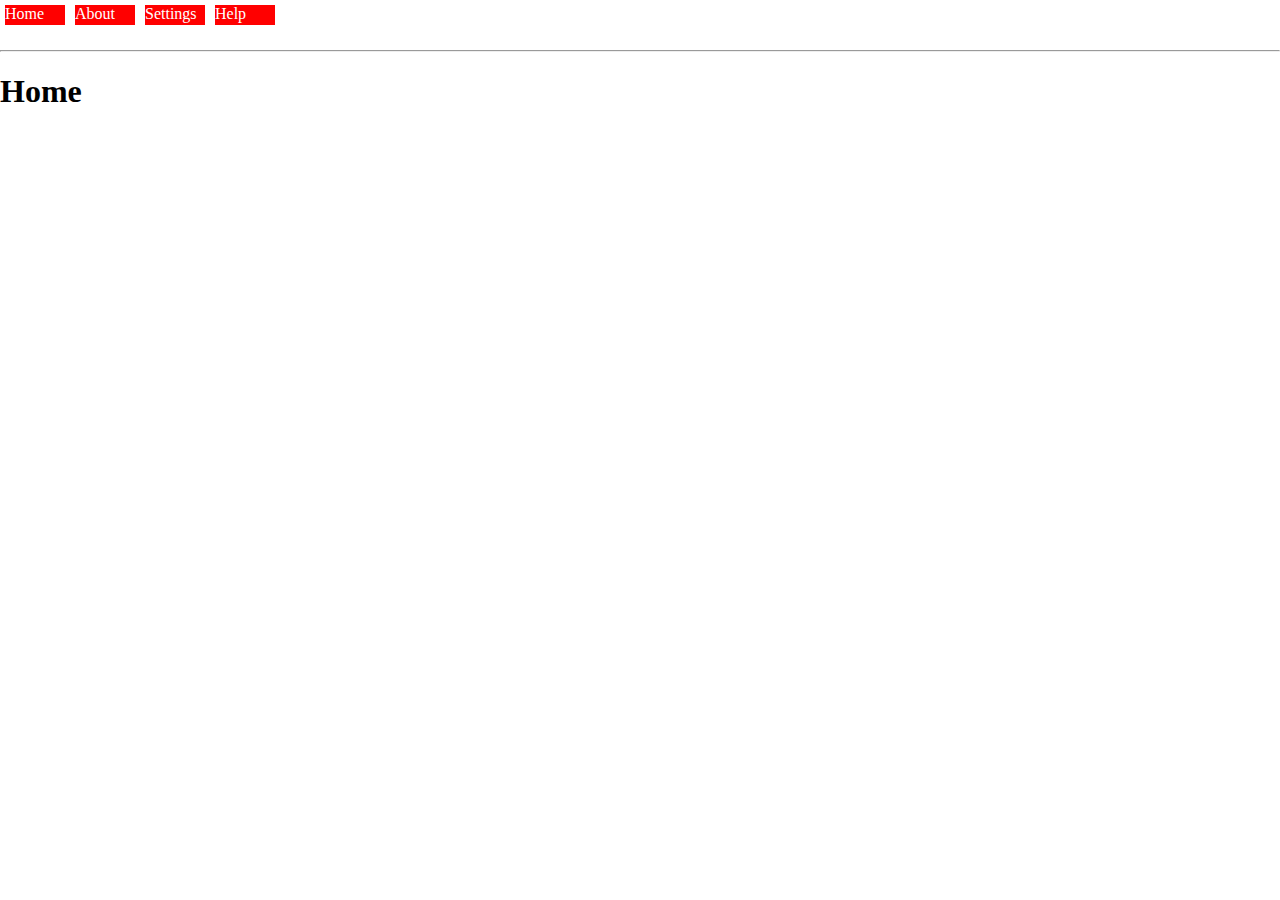
<file: index.html>
<!DOCTYPE html>
<html lang="en">
<head>
    <meta charset="UTF-8">
    <meta http-equiv="X-UA-Compatible" content="IE=edge">
    <meta name="viewport" content="width=device-width, initial-scale=1.0">
    <link rel="stylesheet" href="css/index.css">
    <title>Document</title>
</head>
<body>

    <div class="main">
        <a href="index.html">
            <div>Home</div>
        </a>
        <a href="about.html">
            <div>About</div>
        </a>
        <a href="settings.html">
            <div>Settings</div>
        </a>
        <a href="help.html">
            <div>Help</div>
        </a>

    </div>
    <hr>
    <h1>Home</h1>

</body>
</html>
</file>
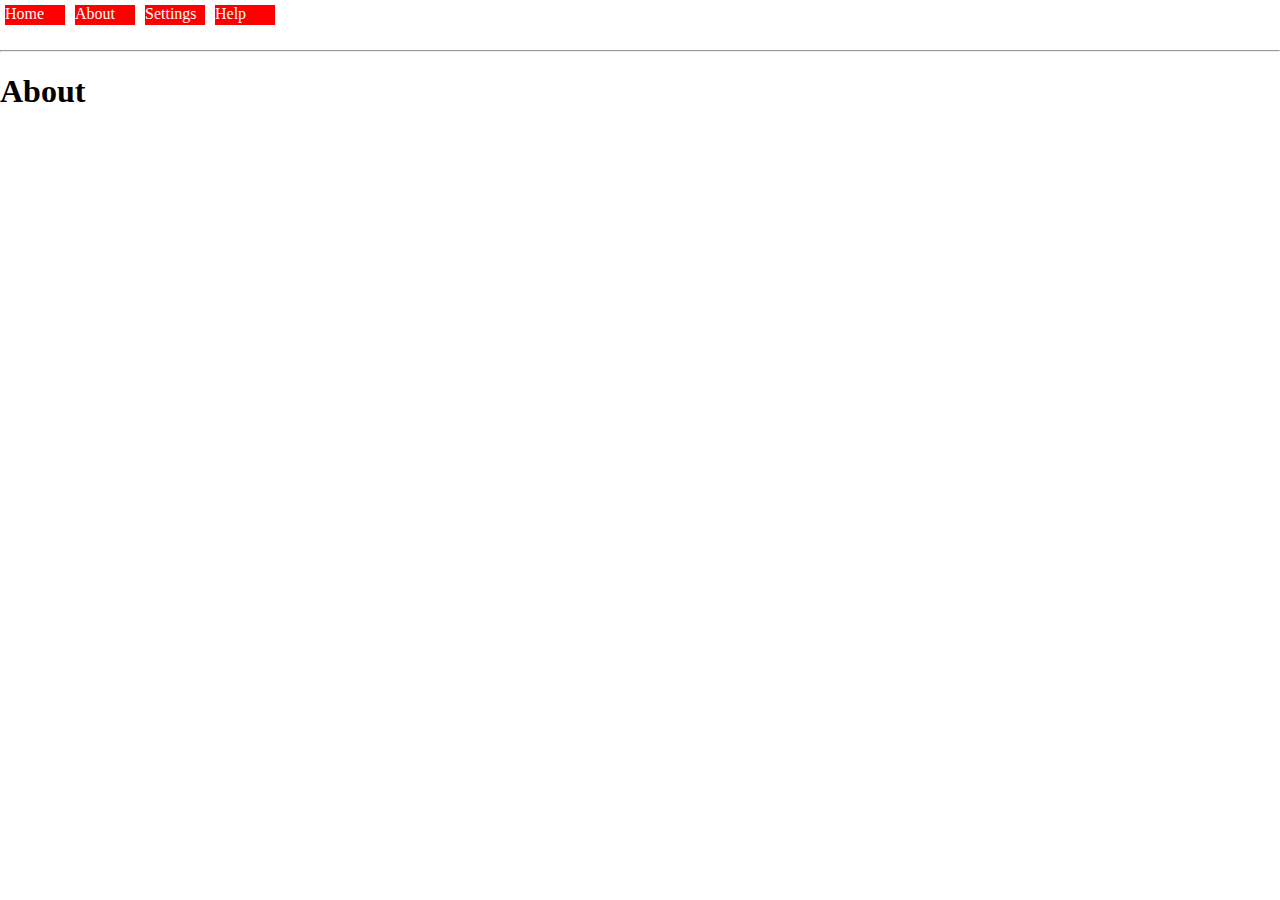
<file: about.html>
<!DOCTYPE html>
<html lang="en">
<head>
    <meta charset="UTF-8">
    <meta http-equiv="X-UA-Compatible" content="IE=edge">
    <meta name="viewport" content="width=device-width, initial-scale=1.0">
    <link rel="stylesheet" href="css/index.css">
    <title>Document</title>
</head>
<body>

    <div class="main">
        <a href="index.html">
            <div>Home</div>
        </a>
        <a href="about.html">
            <div>About</div>
        </a>
        <a href="settings.html">
            <div>Settings</div>
        </a>
        <a href="help.html">
            <div>Help</div>
        </a>

    </div>
    <hr>
    <h1>About</h1>

</body>
</html>
</file>
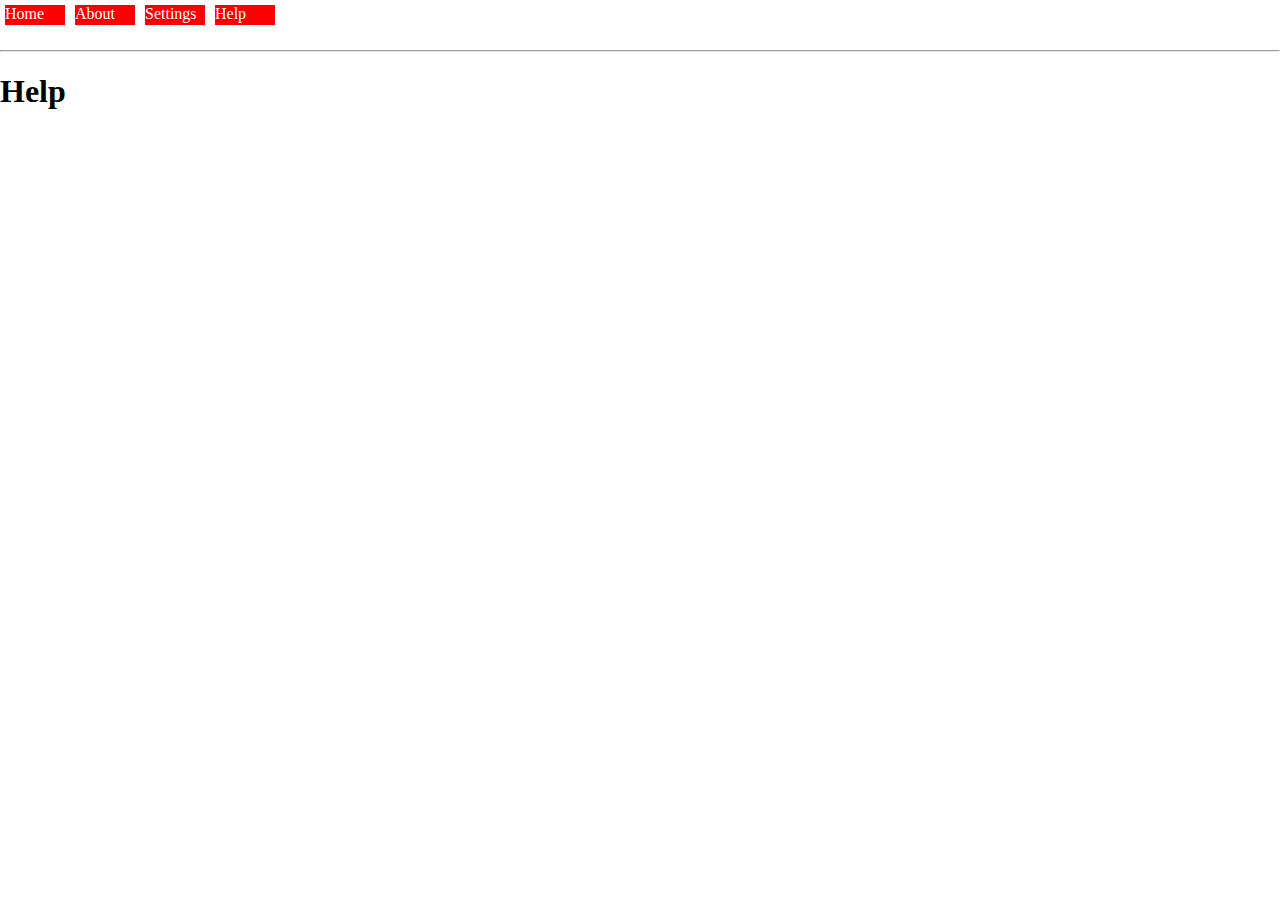
<file: help.html>
<!DOCTYPE html>
<html lang="en">
<head>
    <meta charset="UTF-8">
    <meta http-equiv="X-UA-Compatible" content="IE=edge">
    <meta name="viewport" content="width=device-width, initial-scale=1.0">
    <link rel="stylesheet" href="css/index.css">
    <title>Document</title>
</head>
<body>

    <div class="main">
        <a href="index.html">
            <div>Home</div>
        </a>
        <a href="about.html">
            <div>About</div>
        </a>
        <a href="settings.html">
            <div>Settings</div>
        </a>
        <a href="help.html">
            <div>Help</div>
        </a>

    </div>
    <hr>
    <h1>Help</h1>

</body>
</html>
</file>
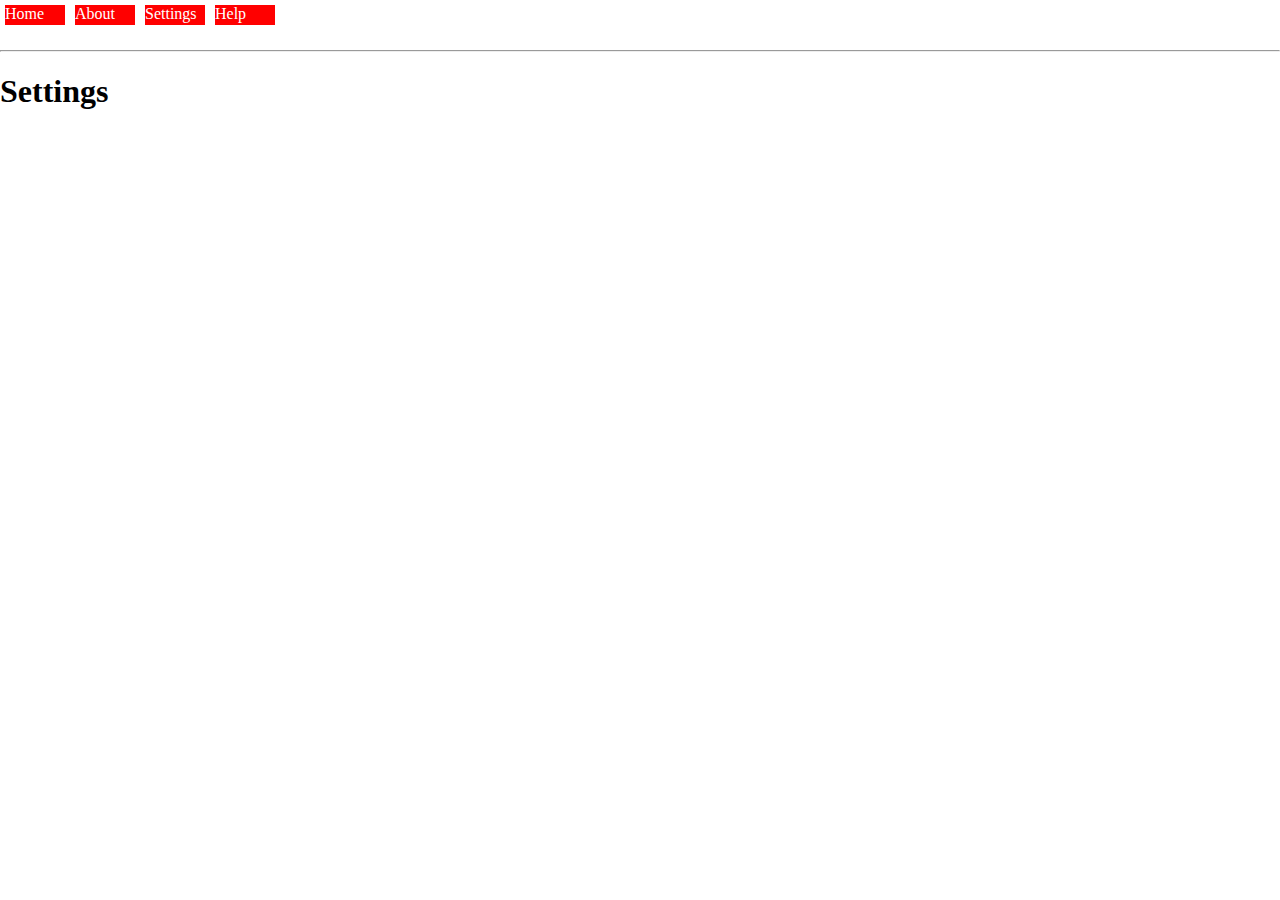
<file: settings.html>
<!DOCTYPE html>
<html lang="en">
<head>
    <meta charset="UTF-8">
    <meta http-equiv="X-UA-Compatible" content="IE=edge">
    <meta name="viewport" content="width=device-width, initial-scale=1.0">
    <link rel="stylesheet" href="css/index.css">
    <title>Document</title>
</head>
<body>

    <div class="main">
        <a href="index.html">
            <div>Home</div>
        </a>
        <a href="about.html">
            <div>About</div>
        </a>
        <a href="settings.html">
            <div>Settings</div>
        </a>
        <a href="help.html">
            <div>Help</div>
        </a>

    </div>
    <hr>
    <h1>Settings</h1>

</body>
</html>
</file>
<file: css/index.css>
body{
    margin: 0px auto;
    padding: 0px;
}
.main{
    width: 100%;
    height: 50px;
    float: left;
}

.main div{
    width: 60px;
    height: 20px;
    float: left;
    background-color: red;
    color: white;
    margin: 5px;
    transition: 0.5s;
    
}
.main div:hover{
    width: 60px;
    height: 60px;
    background-color: aqua;
    margin-right: 15px;
    margin-left:15px ;
}
</file>
